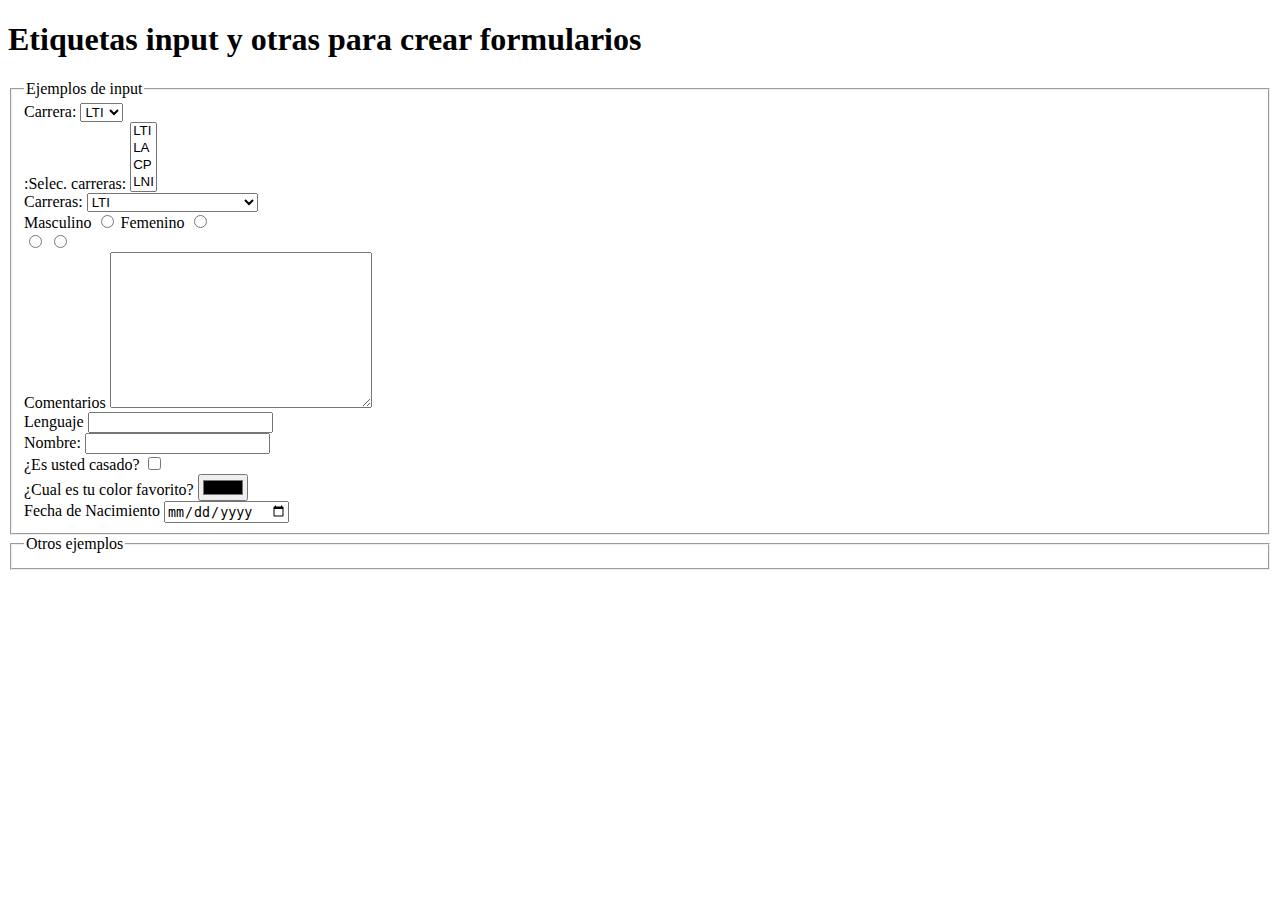
<file: formularios.html>
<!DOCTYPE html>
<html lang="es">
<head>
    <meta charset="utf-8">
</head>
<body>
    <main>
        <article>
            <h1>Etiquetas input y otras para crear formularios</h1>
                <form action="" method="post"></form>
                <fieldset>
                    <legend>Ejemplos de input</legend>
                    <!--lista desplegable-->
                    <div>
                        <label for="">Carrera:</label>
                        <select name="" id="">
                            <option value="4">LTI</option>
                            <option value="3">LA</option>
                            <option value="8">CP</option>
                            <option value="5">LNI</option>        
                        </select>
                    </div>
                    <!--lista selección multiple-->
                    <div>
                        <label for="carrera">:Selec. carreras:</label>
                        <select name="carrera" id="carrera" multiple>
                            <option value="4">LTI</option>
                            <option value="3">LA</option>
                            <option value="8">CP</option>
                            <option value="5">LNI</option>        
                        </select>
                    </div>

                    <!--lista grupo de opciones-->
                    <div>
                        <label for="carreragpo">Carreras:</label>
                        <select name="carreragp" id="carreragpo">
                            <optgroup label="Profesionales">
                                <option value="4">LTI</option>
                                <option value="3">LA</option>
                                <option value="8">CP</option>
                                <option value="5">LNI</option>
                            </optgroup>        
                            <optgroup label="tecnicas">
                                <option value="15">Desarrollo de software</option>        
                            </optgroup>
                        </select>
                    </div>

                    <div>
                        <label for="masculino">Masculino</label>
                        <input type="radio" name="genero" id="masculino">
                        <label for="femenino">Femenino</label>
                        <input type="radio" name="genero" id="femenino">
                    </div>

                    <div>
                        <input type="radio" name="genero" id="masculino">
                        <input type="radio" name="genero" id="femenino">
                    </div>
                    <!--text area-->
                    <div>
                        <label for="comentarios">Comentarios</label>
                        <textarea name="comentarios" id="comentarios" cols="30" rows="10"></textarea>
                    </div>

                    <!--data list-->
                    <div>
                        <label for="lenguaje">Lenguaje</label>
                        <input type="text" name="lenguajes" id="lenguaje" list="lenguajes">
                        <datalist id="lenguajes">
                            <option value="Python">
                            <option value="Ruby">
                            <option value="Javascript">
                            <option value="c++">
                            <option value="R">
                            <option value="kotlin">
                        </datalist>
                    </div>

                    <div>
                        <label for="nombre">Nombre:</label>
                        <input type="text" name="nombre" id="nombre">
                    </div>
                    
                    <div>
                        <label for="nombre">¿Es usted casado?</label>
                        <input type="checkbox" name="casado" id="casado">   
                    </div>

                    <div>
                        <label for="color">¿Cual es tu color favorito?</label>
                        <input type="color" name="color" id="color">
                    </div>

                    <div>
                        <label for="fecha">Fecha de Nacimiento</label>
                        <input type="date" name="date" id="date">
                    </div>
                </fieldset>
                <fieldset>
                    <legend>Otros ejemplos</legend>
                </fieldset> 
        </article>
    </main>
</body>
</html>
</file>
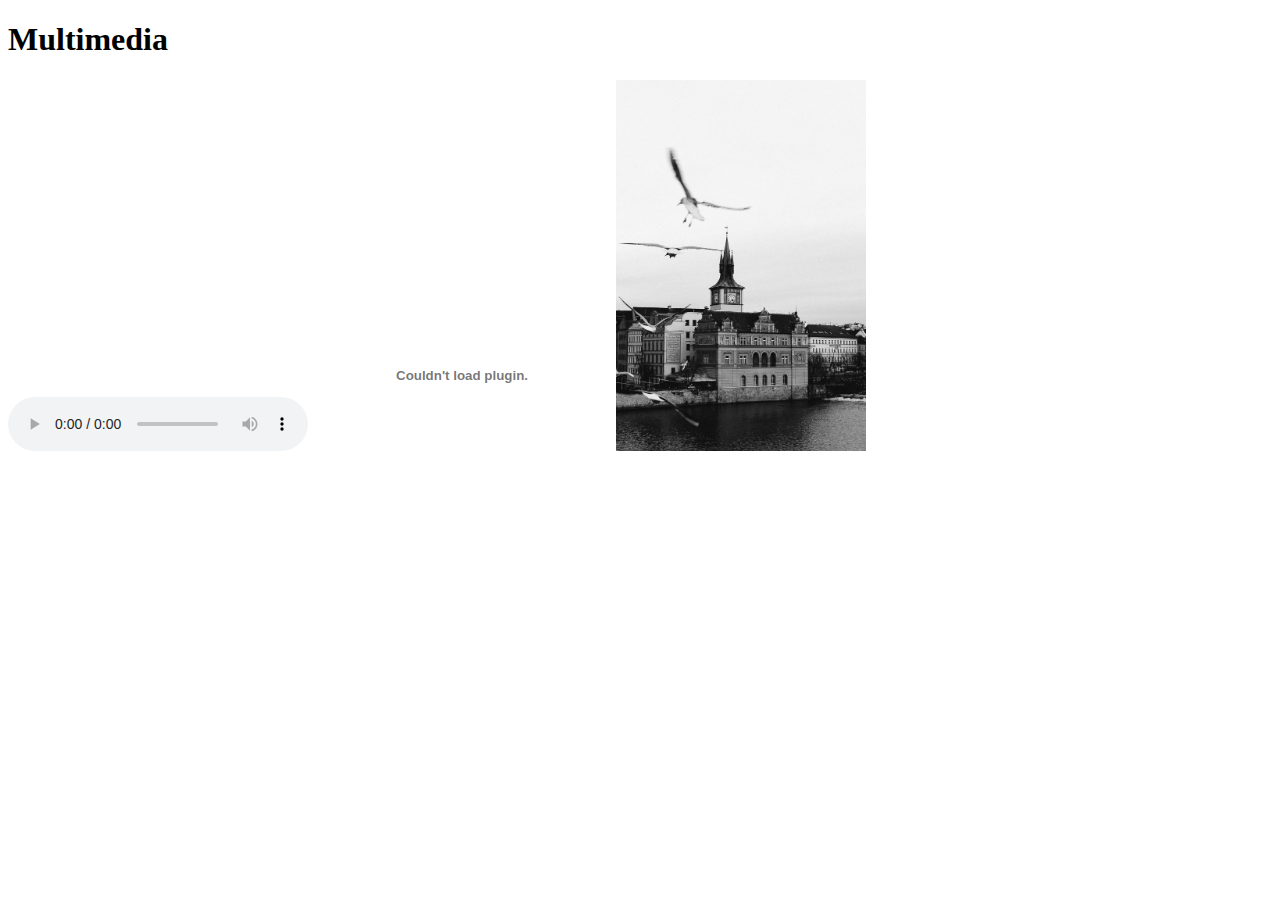
<file: multimedia.html>
<!DOCTYPE html>
<html>
    <title>Multimedia 51</title>
    <meta charset="utf-8" >
    <meta http-equiv="X-UA-Compatible" content="ie=edge" />
    <meta name="viewport" content="width=device-width, initial-scale=1.0">
    <head>
        <body>
            <main>
                <article>
                <h1>Multimedia</h1>
                <audio autoplay controls src="https://www.soundhelix.com/examples/mp3/SoundHelix-Song-6.mp3"></audio>

                <!--embed pdf-->
                <embed src="http://www.africau.edu/images/default/sample.pdf" type="application/pdf">

                <!--iframe videos-->

                <!--video-->

                <!--imagenes-->
                <img width="250" src="img/castillo.jpg" alt="Castillo Pexels">
                </article>
            </main>
        </body>
    </head>
</html>
</file>
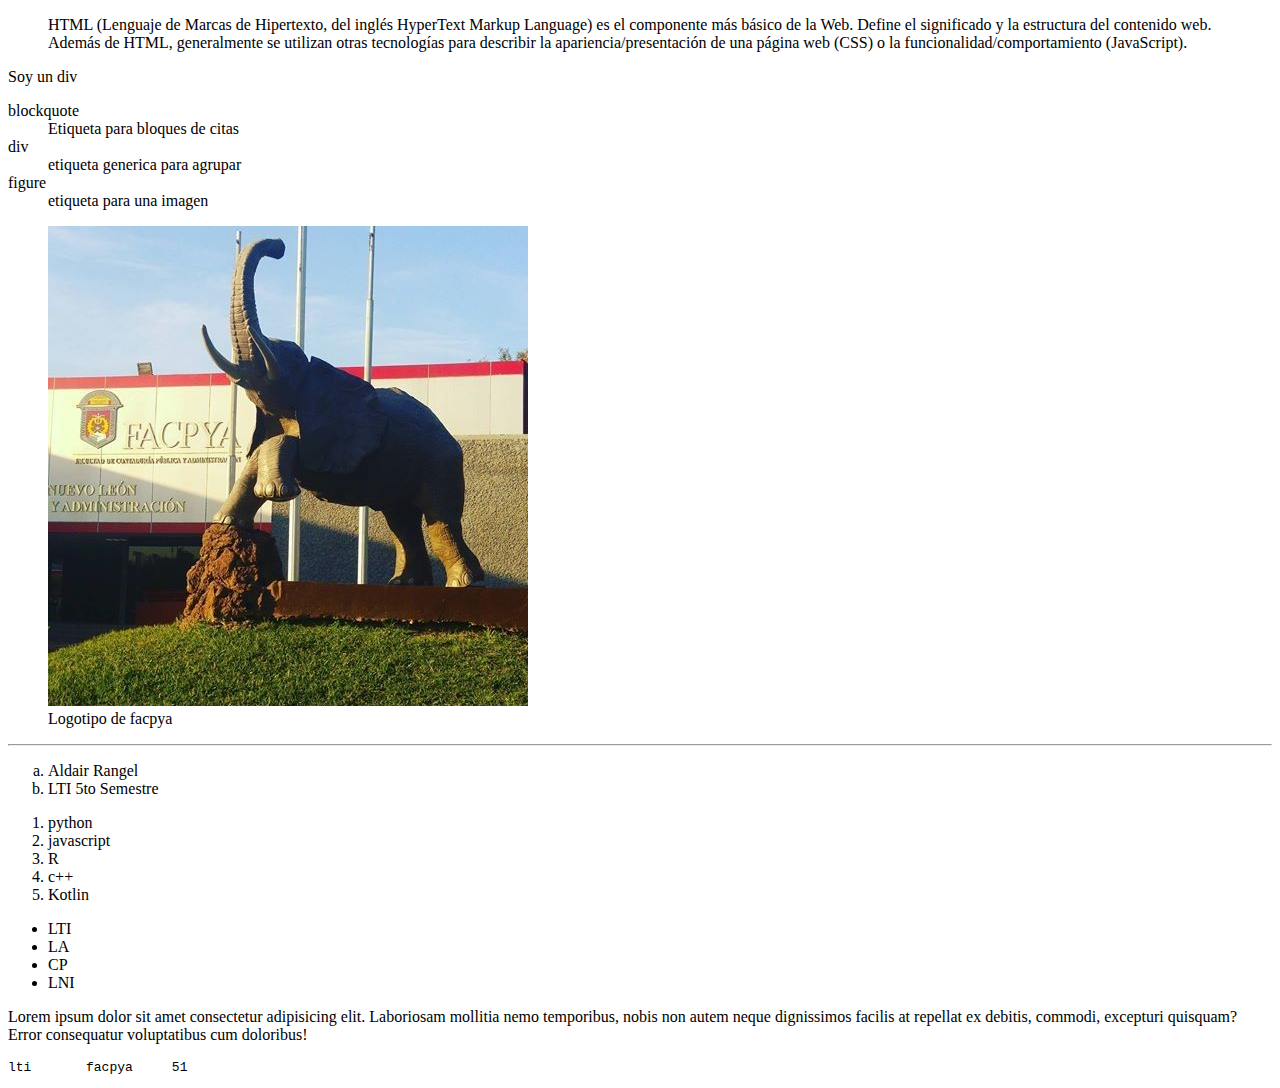
<file: pagina_tagsagrupacion.html>
<!DOCTYPE html>
<html>
    <head>
        <title>Pagina web 51</title>
        <meta charset="utf-8" >
        <meta name="description" content="Pagina practica de html">
        <meta name="keywords" content="html, css, javascript">
        <meta name="author" content="Edgar Aldair Rangel García">
        <meta name="viewport" content="width=device-width, initial-scale=1.0">
    </head>
    <body>
        <main>
            <article>
                <!--Etiqueta para bloque de citas-->
                <blockquote cite="https://developer.mozilla.org/es/docs/Web/HTML">
                    <p>HTML (Lenguaje de Marcas de Hipertexto, del inglés HyperText Markup Language) es el componente más básico de la Web. Define el significado y la estructura del contenido web. Además de HTML, generalmente se utilizan otras tecnologías para describir la apariencia/presentación de una página web (CSS) o la funcionalidad/comportamiento (JavaScript).</p>
                </blockquote>
            </article>
            <!--Etiqueta para div-->
            <div>
                <p>Soy un div</p>
            </div>
            <!--listade definiciones-->
            <dl>
                <dt>blockquote</dt>
                <dd>Etiqueta para bloques de citas</dd>
                <dt>div</dt>
                <dd>etiqueta generica para agrupar</dd>
                <dt>figure</dt>
                <dd>etiqueta para una imagen</dd>
            </dl>
            <!--Marcar una figura-->
            <figure>
                    <img src="img/elefantefacpya.jpg" alt="Elefante facpya">
                    <figcaption>Logotipo de facpya</figcaption>
            </figure>
            <!--Reglar horizontal-->
            <hr>
            <!--Listas ordenadas-->
            <ol type="a">
                <li>Aldair Rangel</li>
                <li>LTI 5to Semestre</li>
            </ol>

            <ol>
                <li>python</li>
                <li>javascript</li>
                <li>R</li>
                <li>c++</li>
                <li>Kotlin</li>
            </ol>

            <!-- listas desordenadas-->
            <ul>
                <li>LTI</li>
                <li>LA</li>
                <li>CP</li>
                <li>LNI</li>
            </ul>

            <!--PARRAFO-->
            <p>Lorem ipsum dolor sit amet consectetur adipisicing elit. Laboriosam mollitia nemo temporibus, nobis non autem neque dignissimos facilis at repellat ex debitis, commodi, excepturi quisquam? Error consequatur voluptatibus cum doloribus!</p>

        <!--etiqueta pre-->
        <pre>lti       facpya     51</pre>
            </article>
        </main>
    </body>
</html>
</file>
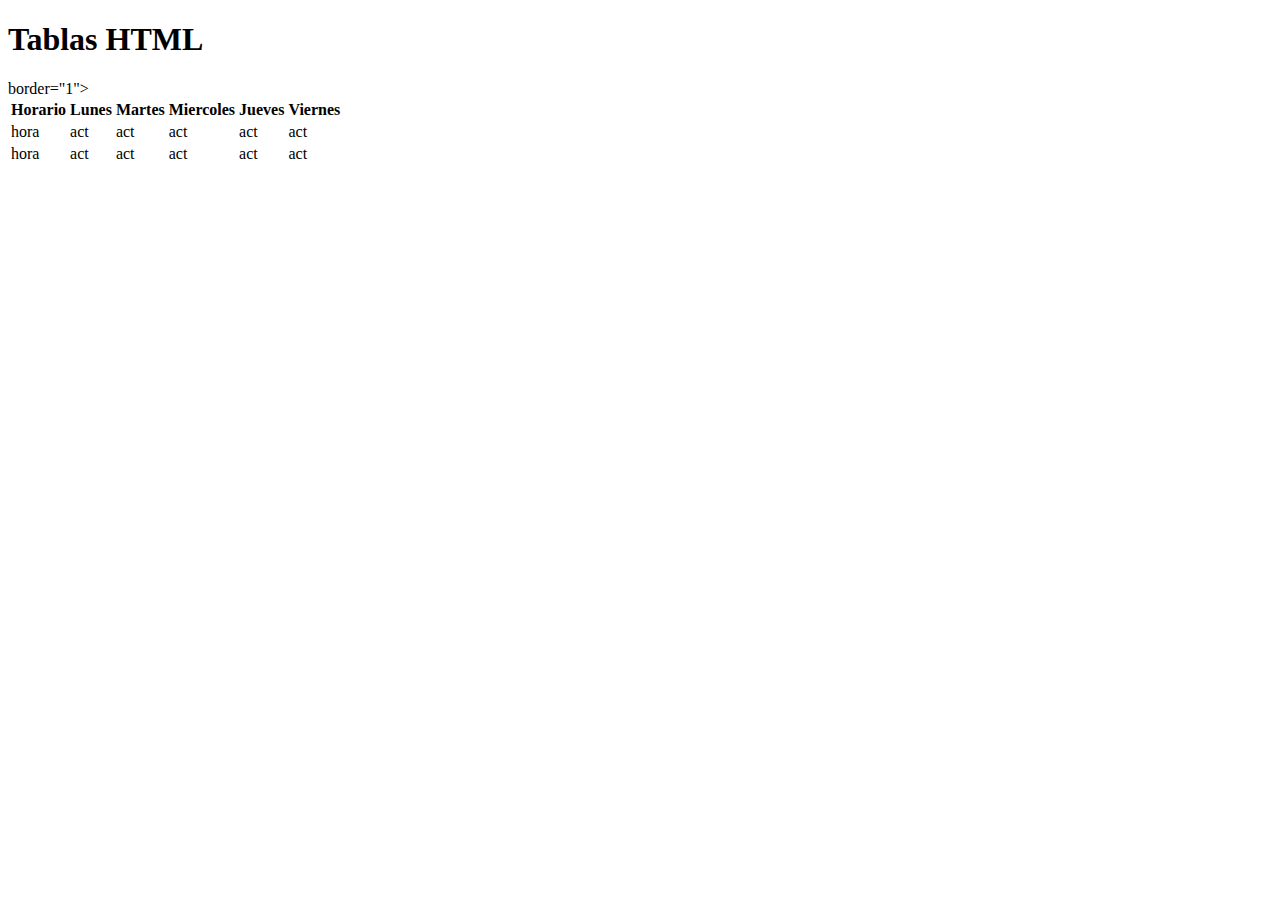
<file: tablas.html>
<!DOCTYPE html>
<html>
    <title>Tablas 51</title>
    <meta charset="utf-8" >
    <meta http-equiv="X-UA-Compatible" content="ie=edge" />
    <meta name="viewport" content="width=device-width, initial-scale=1.0">

<body>
    <main>
        <article>
            <h1>Tablas HTML</h1>
            <table> border="1">
<br>
            <table>
                <tr>
                    <th>Horario</th>
                    <th>Lunes</th>
                    <th>Martes</th>
                    <th>Miercoles</th>
                    <th>Jueves</th>
                    <th>Viernes</th>
                </tr>
                <tr>
                    <td>hora</td>
                    <td>act</td>
                    <td>act</td>
                    <td>act</td>
                    <td>act</td>
                    <td>act</td>
                </tr>
                <tr>
                    <td>hora</td>
                    <td>act</td>
                    <td>act</td>
                    <td>act</td>
                    <td>act</td>
                    <td>act</td>
                </tr>
            </table>
        </article>
    </main>
</body>
</html>
</file>
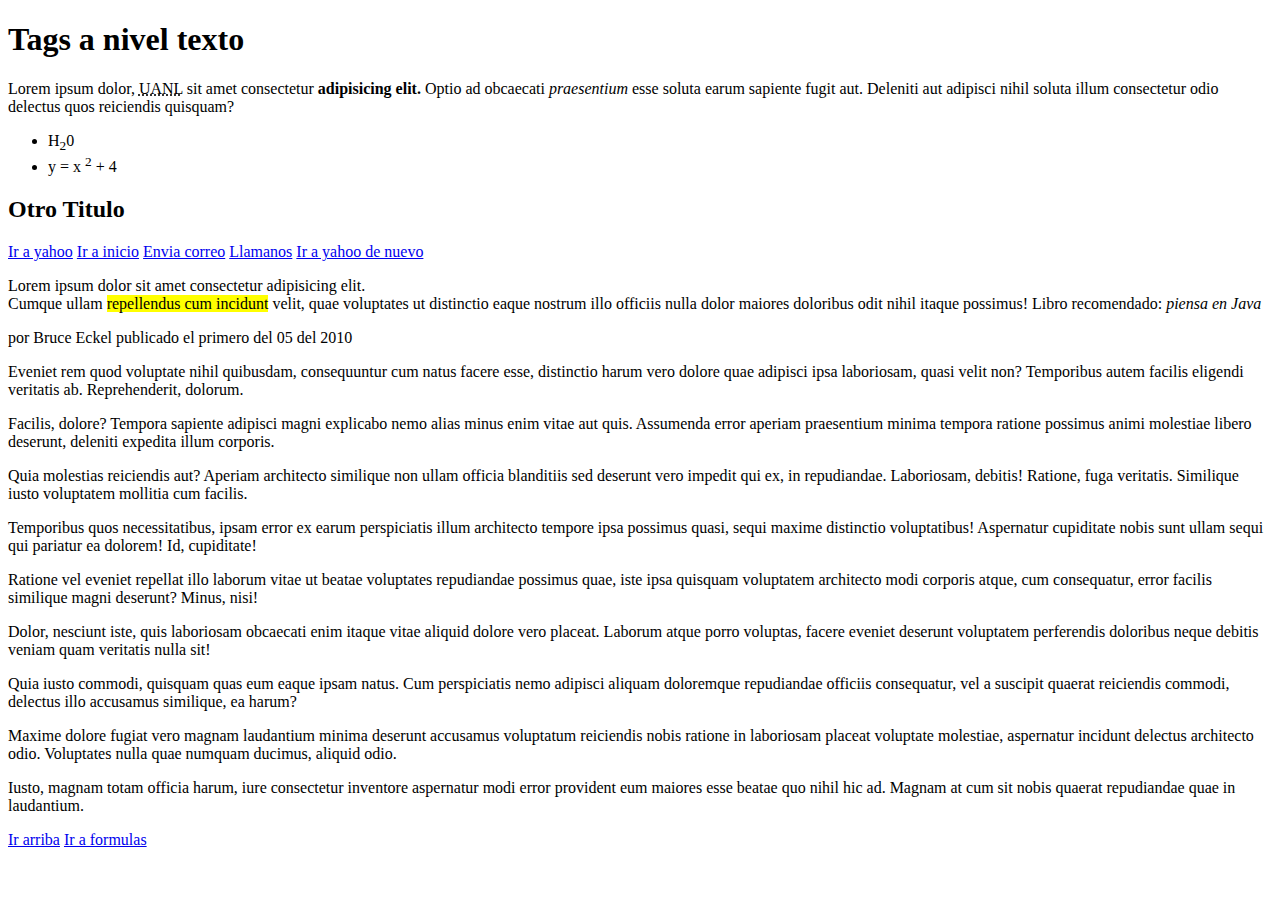
<file: tags_nivel_texto.html>
<!DOCTYPE html>
<html lang="es">
<head>
    <meta charset="UTF-8">
    <meta http-equiv="X-UA-Compatible" content="IE=edge">
    <meta name="viewport" content="width=device-width, initial-scale=1.0">
    <title>Etiquetas nivel textot</title>
    <meta name="viewport" content="width=device-width, initial-scale=1.0">
</head>
<body>
    <main>
        <article>
            <h1>Tags a nivel texto</h1>
            <p>Lorem ipsum dolor, <abbr title="Universidad Autonoma de Nuevo León">UANL</abbr>  sit amet consectetur <b>adipisicing elit.</b> Optio ad obcaecati <i> praesentium</i> esse soluta earum sapiente fugit aut. Deleniti aut adipisci nihil soluta illum consectetur odio delectus quos reiciendis quisquam?</p>
            <ul id="lista-formulas">
                <li>H<sub>2</sub>0</li>
                <li>y = x <sup>2</sup> + 4</li>
            </ul>
            <h2 id="Titulo">Otro Titulo</h2>
            <!-- Link absoluto -->
            <a href="https://espanol.yahoo.com/">Ir a yahoo</a>
            <!--  Link relativo-->
            <a href="index.html">Ir a inicio</a>
            <!-- Link mail -->
            <a href="mailto:correo@dominio.com">Envia correo</a>
            <!-- Link telefono -->
            <a href="tel:+12345678">Llamanos</a>
            <!-- Link para abrir contenido en una pestaña nueva -->
            <a href="http://espanol.yahoo.com/" target="_blank" rel="noopener noreferrer">Ir a yahoo de nuevo</a>

            <p>Lorem ipsum dolor sit amet consectetur adipisicing elit. <br> Cumque ullam <mark>repellendus cum incidunt</mark> velit, quae voluptates ut distinctio eaque nostrum illo officiis nulla dolor maiores doloribus odit nihil itaque possimus! Libro recomendado: <cite>piensa en Java</cite></p> por Bruce Eckel publicado el <time datetime="2010-05-01T16:00">primero del 05 del 2010</time>
            <p>Eveniet rem quod voluptate nihil quibusdam, consequuntur cum natus facere esse, distinctio harum vero dolore quae adipisci ipsa laboriosam, quasi velit non? Temporibus autem facilis eligendi veritatis ab. Reprehenderit, dolorum.</p>
            <p>Facilis, dolore? Tempora sapiente adipisci magni explicabo nemo alias minus enim vitae aut quis. Assumenda error aperiam praesentium minima tempora ratione possimus animi molestiae libero deserunt, deleniti expedita illum corporis.</p>
            <p>Quia molestias reiciendis aut? Aperiam architecto similique non ullam officia blanditiis sed deserunt vero impedit qui ex, in repudiandae. Laboriosam, debitis! Ratione, fuga veritatis. Similique iusto voluptatem mollitia cum facilis.</p>
            <p>Temporibus quos necessitatibus, ipsam error ex earum perspiciatis illum architecto tempore ipsa possimus quasi, sequi maxime distinctio voluptatibus! Aspernatur cupiditate nobis sunt ullam sequi qui pariatur ea dolorem! Id, cupiditate!</p>
            <p>Ratione vel eveniet repellat illo laborum vitae ut beatae voluptates repudiandae possimus quae, iste ipsa quisquam voluptatem architecto modi corporis atque, cum consequatur, error facilis similique magni deserunt? Minus, nisi!</p>
            <p>Dolor, nesciunt iste, quis laboriosam obcaecati enim itaque vitae aliquid dolore vero placeat. Laborum atque porro voluptas, facere eveniet deserunt voluptatem perferendis doloribus neque debitis veniam quam veritatis nulla sit!</p>
            <p>Quia iusto commodi, quisquam quas eum eaque ipsam natus. Cum perspiciatis nemo adipisci aliquam doloremque repudiandae officiis consequatur, vel a suscipit quaerat reiciendis commodi, delectus illo accusamus similique, ea harum?</p>
            <p>Maxime dolore fugiat vero magnam laudantium minima deserunt accusamus voluptatum reiciendis nobis ratione in laboriosam placeat voluptate molestiae, aspernatur incidunt delectus architecto odio. Voluptates nulla quae numquam ducimus, aliquid odio.</p>
            <p>Iusto, magnam totam officia harum, iure consectetur inventore aspernatur modi error provident eum maiores esse beatae quo nihil hic ad. Magnam at cum sit nobis quaerat repudiandae quae in laudantium.</p>

            <!-- Link dentro de un lugar del documento -->
            <a href="#Titulo">Ir arriba</a>
            <a href="#lista-formulas">Ir a formulas</a>
        </article>
    </main>
</body>
</html>
</file>
